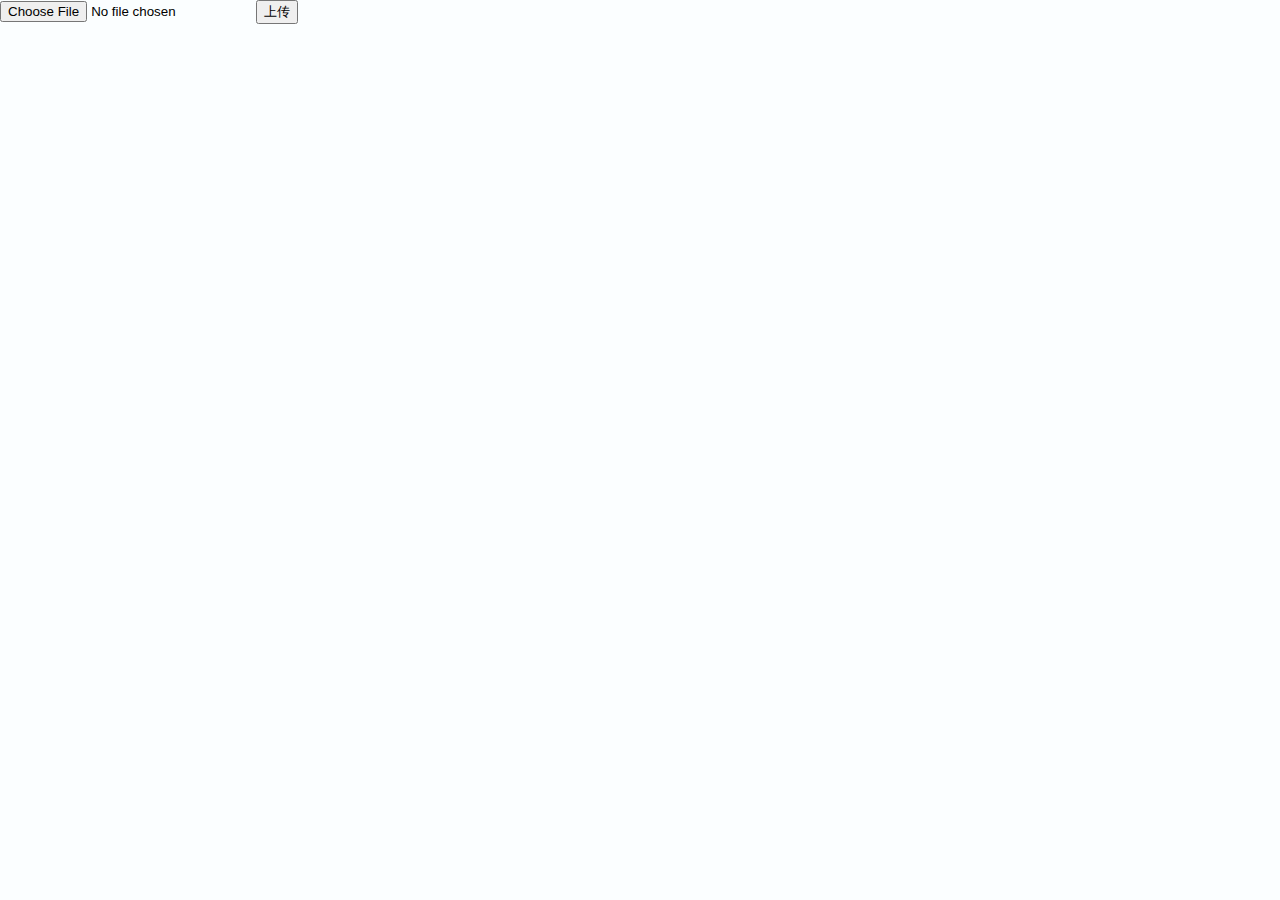
<file: admin/uploadpic.htm>
<body bgcolor=#FBFEFF leftmargin=0 topmargin=0 style="font-size:11px">
<form name="form" enctype="multipart/form-data" action="upload.php" method=post>
<input type=file name=file1>
<input type=submit name=submit value="上传">
</form>
</file>
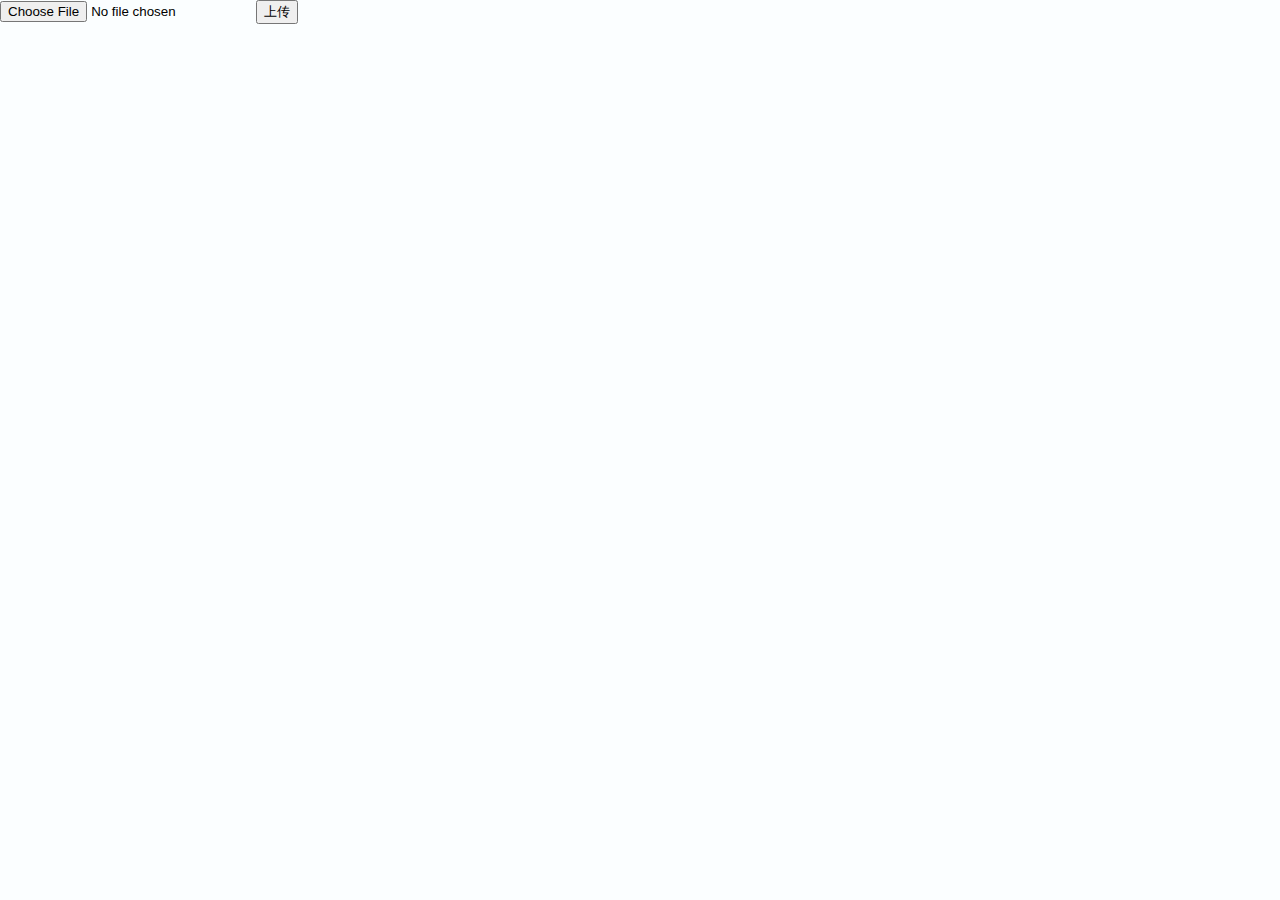
<file: admin/uploadzt.htm>
<body bgcolor=#FBFEFF leftmargin=0 topmargin=0 style="font-size:11px">
<form name="form" enctype="multipart/form-data" action="uploadzt.php" method=post>
<input type=file name=file1>
<input type=submit name=submit value="上传">
</form>
</file>
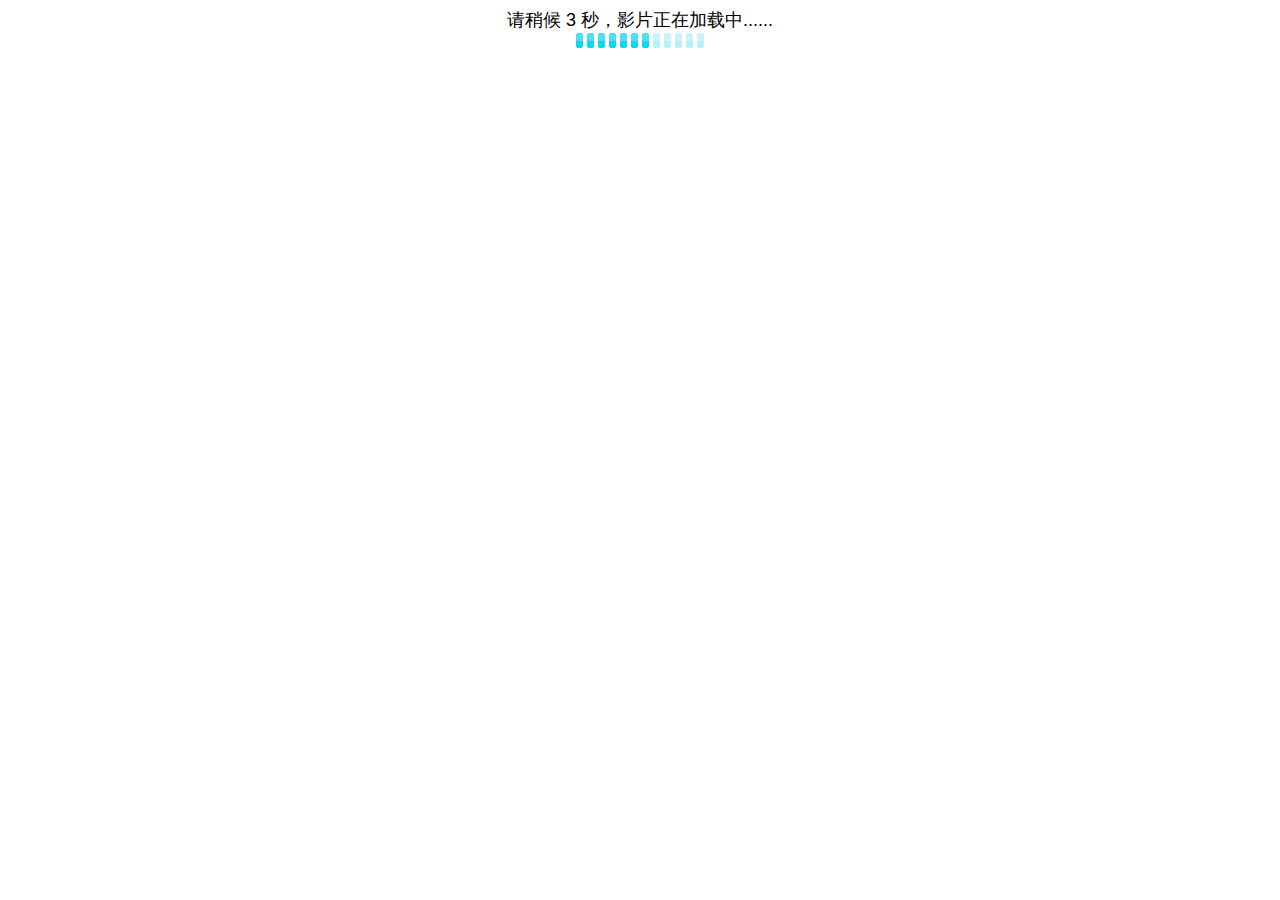
<file: player/loading.html>
<!DOCTYPE html PUBLIC "-//W3C//DTD XHTML 1.0 Transitional//EN" "http://www.w3.org/TR/xhtml1/DTD/xhtml1-transitional.dtd">
<html xmlns="http://www.w3.org/1999/xhtml">
<head>
<meta http-equiv="Content-Type" content="text/html; charset=utf-8" />
<title>无标题文档</title>
<style>body{background-color:white;}td{font-size:12px;line-height:25px; font-family:Arial black, sans-serif;}</style>
</head>
<body>
<table width="100%" border="0" cellspacing="0" cellpadding="0" height="99%">
  <tr>
    <td align="center" valign="middle"><font style="font-size:18px">请稍候 3 秒，影片正在加载中......</font><br /><img src="../images/vloading.gif" width="128" height="15" alt="loading" /><br />  
</td>
  </tr>
</table>

</body>
</html>
</file>
